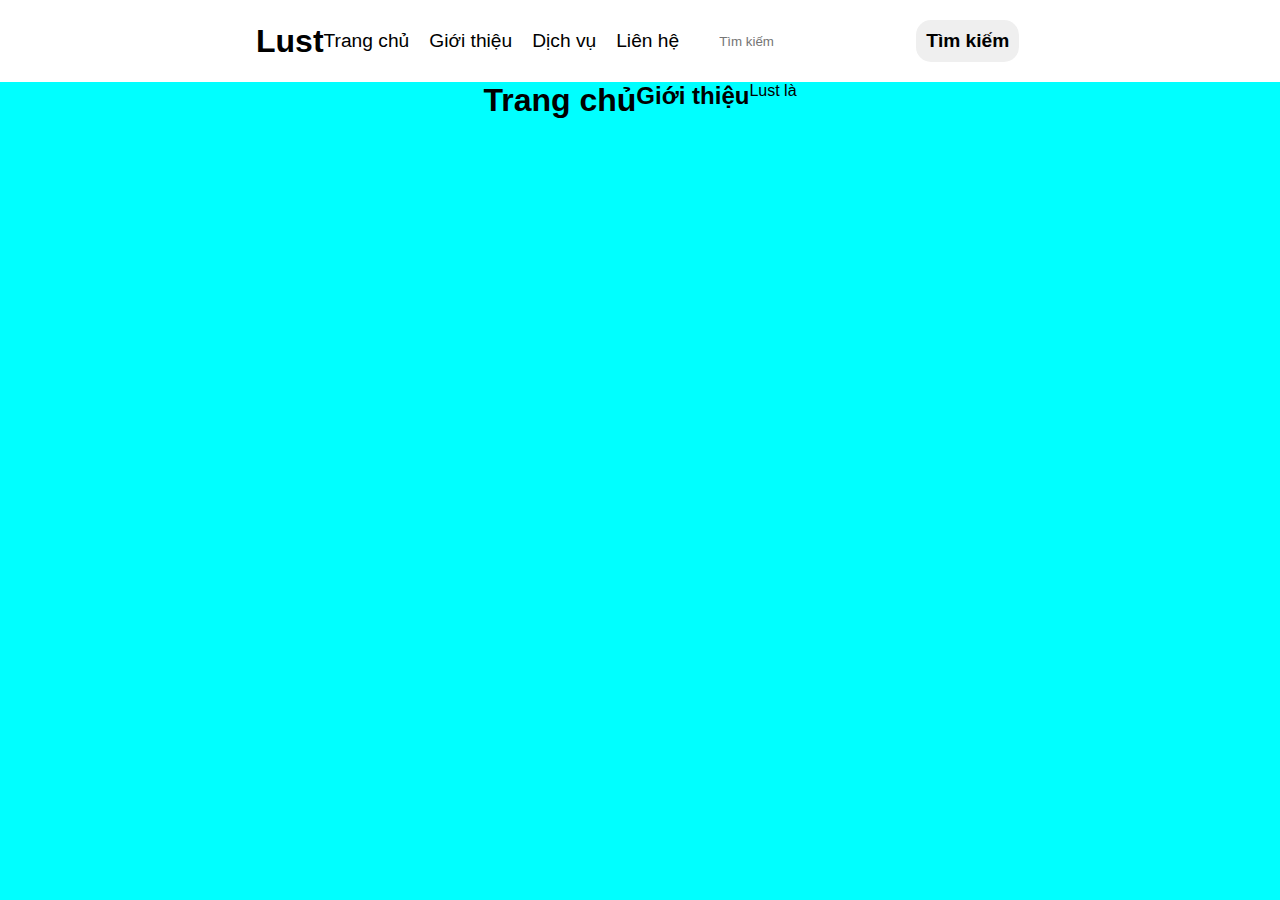
<file: index.html>
<!DOCTYPE html>
<html lang="vi">
  <head>
    <meta charset="UTF-8" />
    <meta name="viewport" content="width=device-width, initial-scale=1.0" />
    <link rel="stylesheet" href="css/style.css" />
    <title>Trang chủ</title>
  </head>
  <body>
    <!-- Header -->
    <header>
      <!-- Navbar -->
      <nav class="navbar navbar expand-lg">
        <i class="fa fa-home"></i>
        <h1>Lust</h1>
        <div class="container">
          <ul class="nav-menu">
            <li class="nav-item">
              <a href="/" class="nav-link">Trang chủ</a>
            </li>
            <li class="nav-item">
              <a href="/templates/GT.html" class="nav-link">Giới thiệu</a>
            </li>
            <li class="nav-item">
              <a href="#" class="nav-link">Dịch vụ</a>
            </li>
            <li class="nav-item">
              <a href="#" class="nav-link">Liên hệ</a>
            </li>
          </ul>
        </div>
        <!-- Search -->
        <form action="row nx-auto" method="POST">
          <div class="col-9">
            <input
              class="form-control custom-input"
              type="text"
              placeholder="Tìm kiếm"
              aria-label="Tìm kiếm"
              required
            />
          </div>
          <div class="col-5">
            <button class="btn btn-outline-success custom-button" type="submit">
              <i class="fa fa-search"></i>Tìm kiếm
            </button>
          </div>
        </form>
      </nav>
    </header>
<main>
  <div class="container">
    <div class="row">
      <div class="col-12">
        <h1>Trang chủ</h1>
      </div>
    </div>
    <div class="row">
      <div class="col-12">
        <h2>Giới thiệu</h2>
      </div>
    </div>
    <div class="row">
      <div class="col-12">
        <p>
          Lust là
</main>


  </body>
</html>
</file>
<file: css/style.css>
* {
  margin: 0;
  padding: 0;
  box-sizing: border-box;
}
body {
  font-family: "Poppins", sans-serif;
  background-color: aqua;
}
header {
  display: flex;
  justify-content: space-between;
  align-items: center;
  padding: 20px 20%;
  background-color: #fff;
}
.h1 {
  font-size: 3rem;
  font-weight: 600;
}
nav {
  display: flex;
  align-items: center;
}
.nav-menu {
  display: flex;
  list-style: none;
}
.navbar-nav {
  display: flex;
  list-style: none;
}
.nav-item {
  margin-right: 20px;
}
.nav-link {
  text-decoration: none;
  color: #000;
  font-size: 1.2rem;
  font-weight: 500;
}
.nav-link:hover {
  color: #f5317c;
}
.container {
  display: flex;
  justify-content: center;
}
form {
  display: flex;
  align-items: center;
  margin-left: 10px;
  border: #000;
}
input {
  padding: 10px 10px;
  border: black;
  border-radius: 5px;
  margin-right: 10px;
}
button {
  padding: 10px 10px;
  border: none;
  border-radius: 15px;
  font-size: 1.2rem;
  font-weight: bold;
}
button:hover {
  background-color: #f5317c;
  color: #fff;
}
</file>
